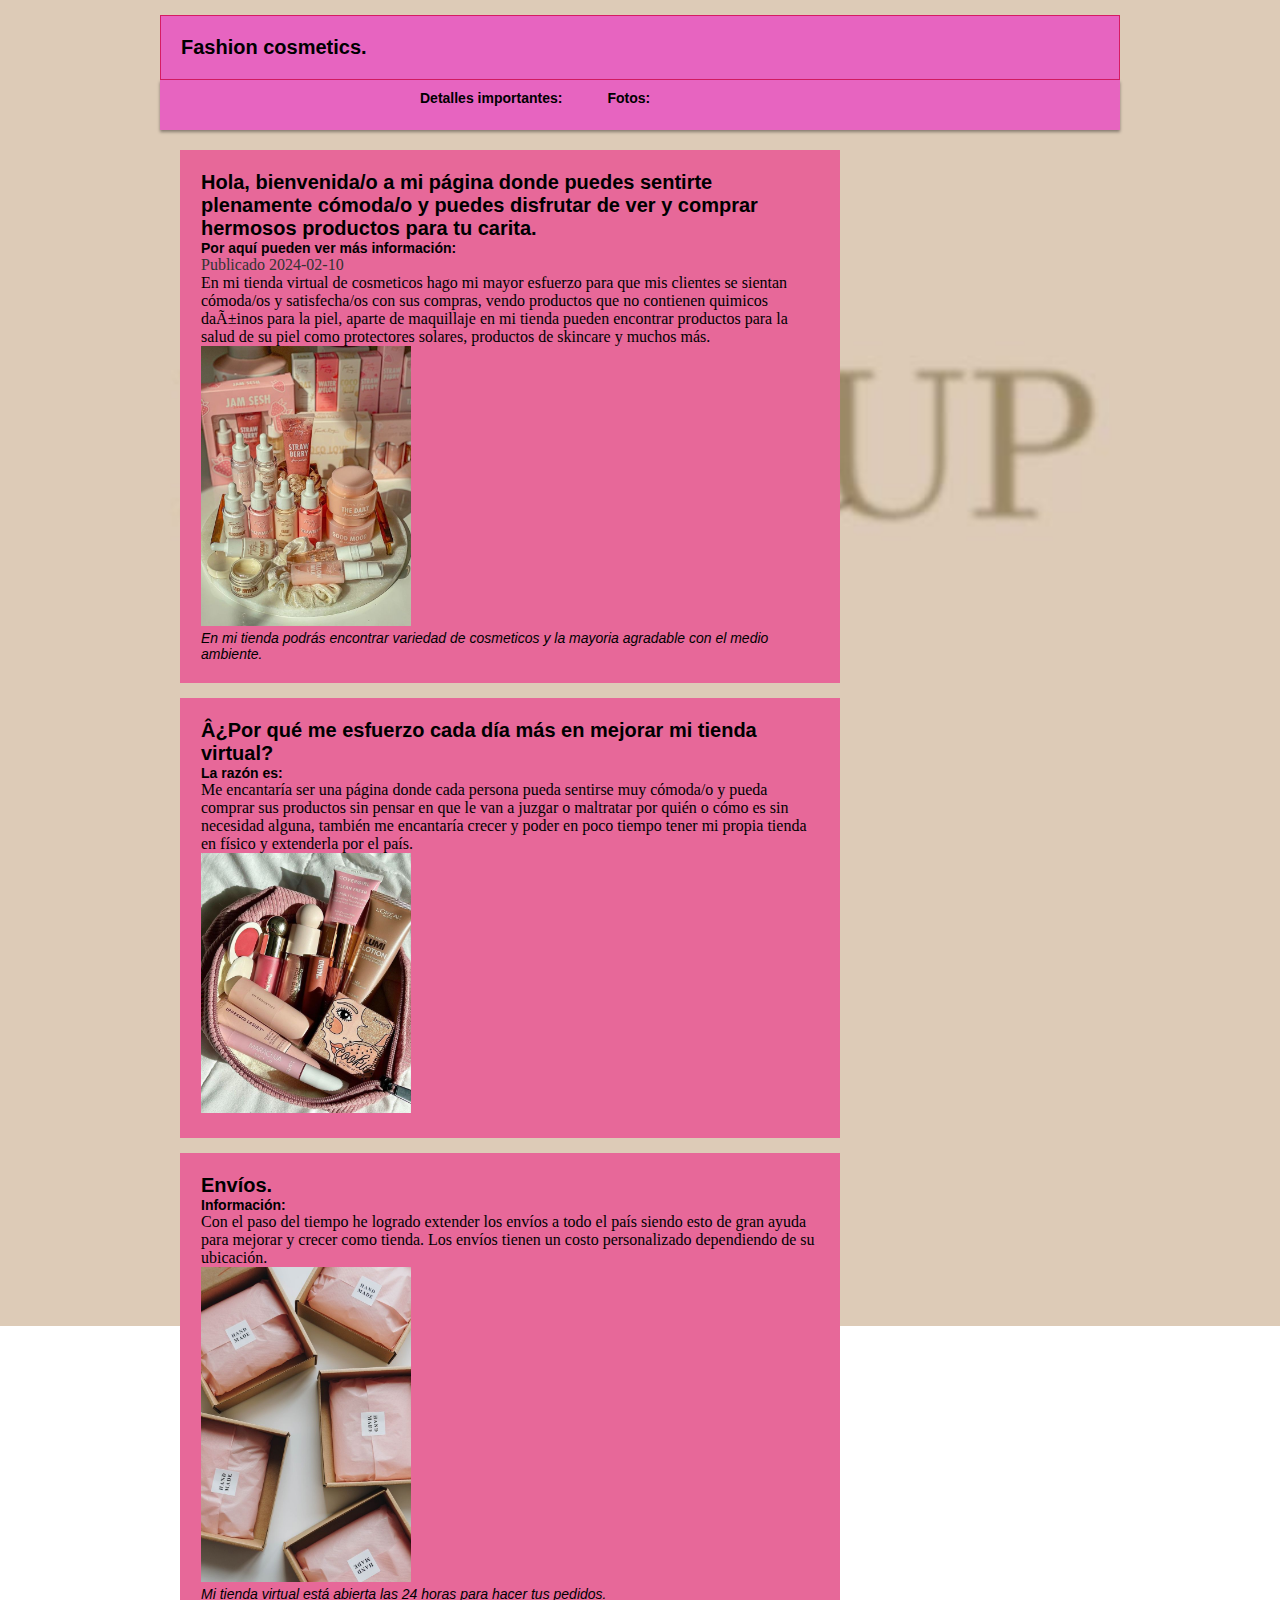
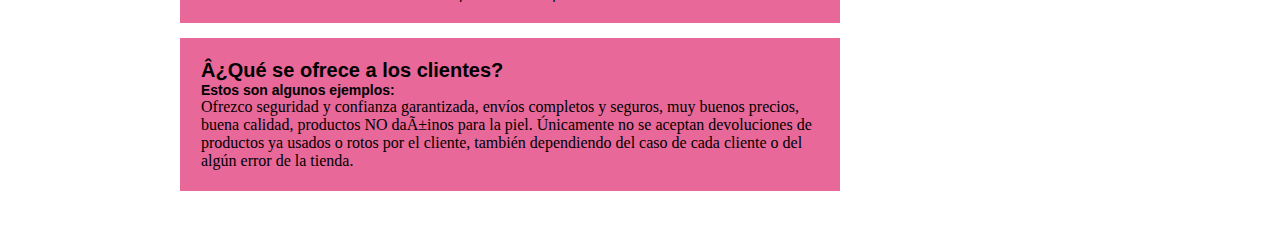
<file: Proyecto/index.html>
<!DOCTYPE html>
<html lang="es">
    <head>
        <meta charset="UIF-8">
        <title>Este es el t&iacute;tulo del documento</title>
        <link rel="stylesheet" href="CSS/estilos.css">
    </head>
    <body>
        <div id="agrupar">
            <header id="cabecera">
                <h1>Fashion cosmetics.</h1>
            </header>
            <nav id="menu">
                <ul>
                    <li>Detalles importantes:
                        <ul>
                            <li><a href="Numerodeconsultas.html">N&uacute;mero para consultar la informaci&oacute;n que desee.</a></li>
                        </ul>
                    </li>
                    <li>Fotos:
                        <ul>
                            <li><a href= "Fotos.html">Ver fotos.</a></li>
                        </ul>
                    </li>
                </ul>
            </nav>
            <section id="seccion">
                <article>
                <header>
                    <hgroup>
                        <h1>Hola, bienvenida/o a mi p&aacute;gina donde puedes sentirte plenamente c&oacute;moda/o y puedes disfrutar de ver y comprar hermosos productos para tu carita.</h1>
                        <h2>Por aqu&iacute; pueden ver m&aacute;s informaci&oacute;n:</h2>
                    </hgroup>
                        <time datetime="2024-02-10" pubdate>Publicado 2024-02-10</time>
                    </header>
                    En mi tienda virtual de cosmeticos hago mi mayor esfuerzo para que mis clientes se sientan c&oacute;moda/os y satisfecha/os con sus compras, vendo productos que no contienen quimicos dañinos para la piel,
                    aparte de maquillaje en mi tienda pueden encontrar productos para la salud de su piel como protectores solares, productos de skincare y muchos m&aacute;s.
                    <figure>
                        <img id="img_maquillaje" src="res/Cosmeticos1.jpeg" alt="">
                        <figcaption>
                            En mi tienda podr&aacute;s encontrar variedad de cosmeticos y la mayoria agradable con el medio ambiente.
                        </figcaption>
                    </figure>
                </article>
                <article>
                <header>
                    <hgroup>
                        <h1>¿Por qu&eacute; me esfuerzo cada d&iacute;a m&aacute;s en mejorar mi tienda virtual?</h1>
                        <h2>La raz&oacute;n es:</h2>
                        </hgroup>
                    </header>
                    Me encantar&iacute;a ser una p&aacute;gina donde cada persona pueda sentirse muy c&oacute;moda/o y pueda comprar sus productos sin pensar en que 
                    le van a juzgar o maltratar por qui&eacute;n o c&oacute;mo es sin necesidad alguna, tambi&eacute;n me encantar&iacute;a crecer y poder en poco tiempo tener mi propia tienda en f&iacute;sico y extenderla por el pa&iacute;s.
                    <figure>
                        <img id="img_maquillaje" src="res/Cosmeticos2.jpeg" alt="">
                    </figure>
                </article>
                <article>
                <header>
                    <hgroup>
                        <h1>Env&iacute;os.</h1>
                        <h2>Informaci&oacute;n: </h2>
                    </hgroup>
                </header>
                Con el paso del tiempo he logrado extender los env&iacute;os a todo el pa&iacute;s siendo esto de gran ayuda para mejorar y crecer como tienda.
                Los env&iacute;os tienen un costo personalizado dependiendo de su ubicaci&oacute;n.
                <figure>
                    <img id="img_maquillaje" src="res/Paquetes.jpeg" alt="">
                    <figcaption>
                        Mi tienda virtual est&aacute; abierta las 24 horas para hacer tus pedidos.
                        </figcaption>
                    </figure>
                </article>
                <article>
                <header>
                    <hgroup>
                        <h1>¿Qu&eacute; se ofrece a los clientes?</h1>
                        <h2>Estos son algunos ejemplos:</h2>
                    </hgroup>
                </header>
                Ofrezco seguridad y confianza garantizada, env&iacute;os completos y seguros, muy buenos precios, buena calidad, productos NO dañinos para la piel.
                &Uacute;nicamente no se aceptan devoluciones de productos ya usados o rotos por el cliente, tambi&eacute;n dependiendo del caso de cada cliente o del alg&uacute;n error de la tienda.
                </article>
            </div>
        </body>
 </html>
</file>
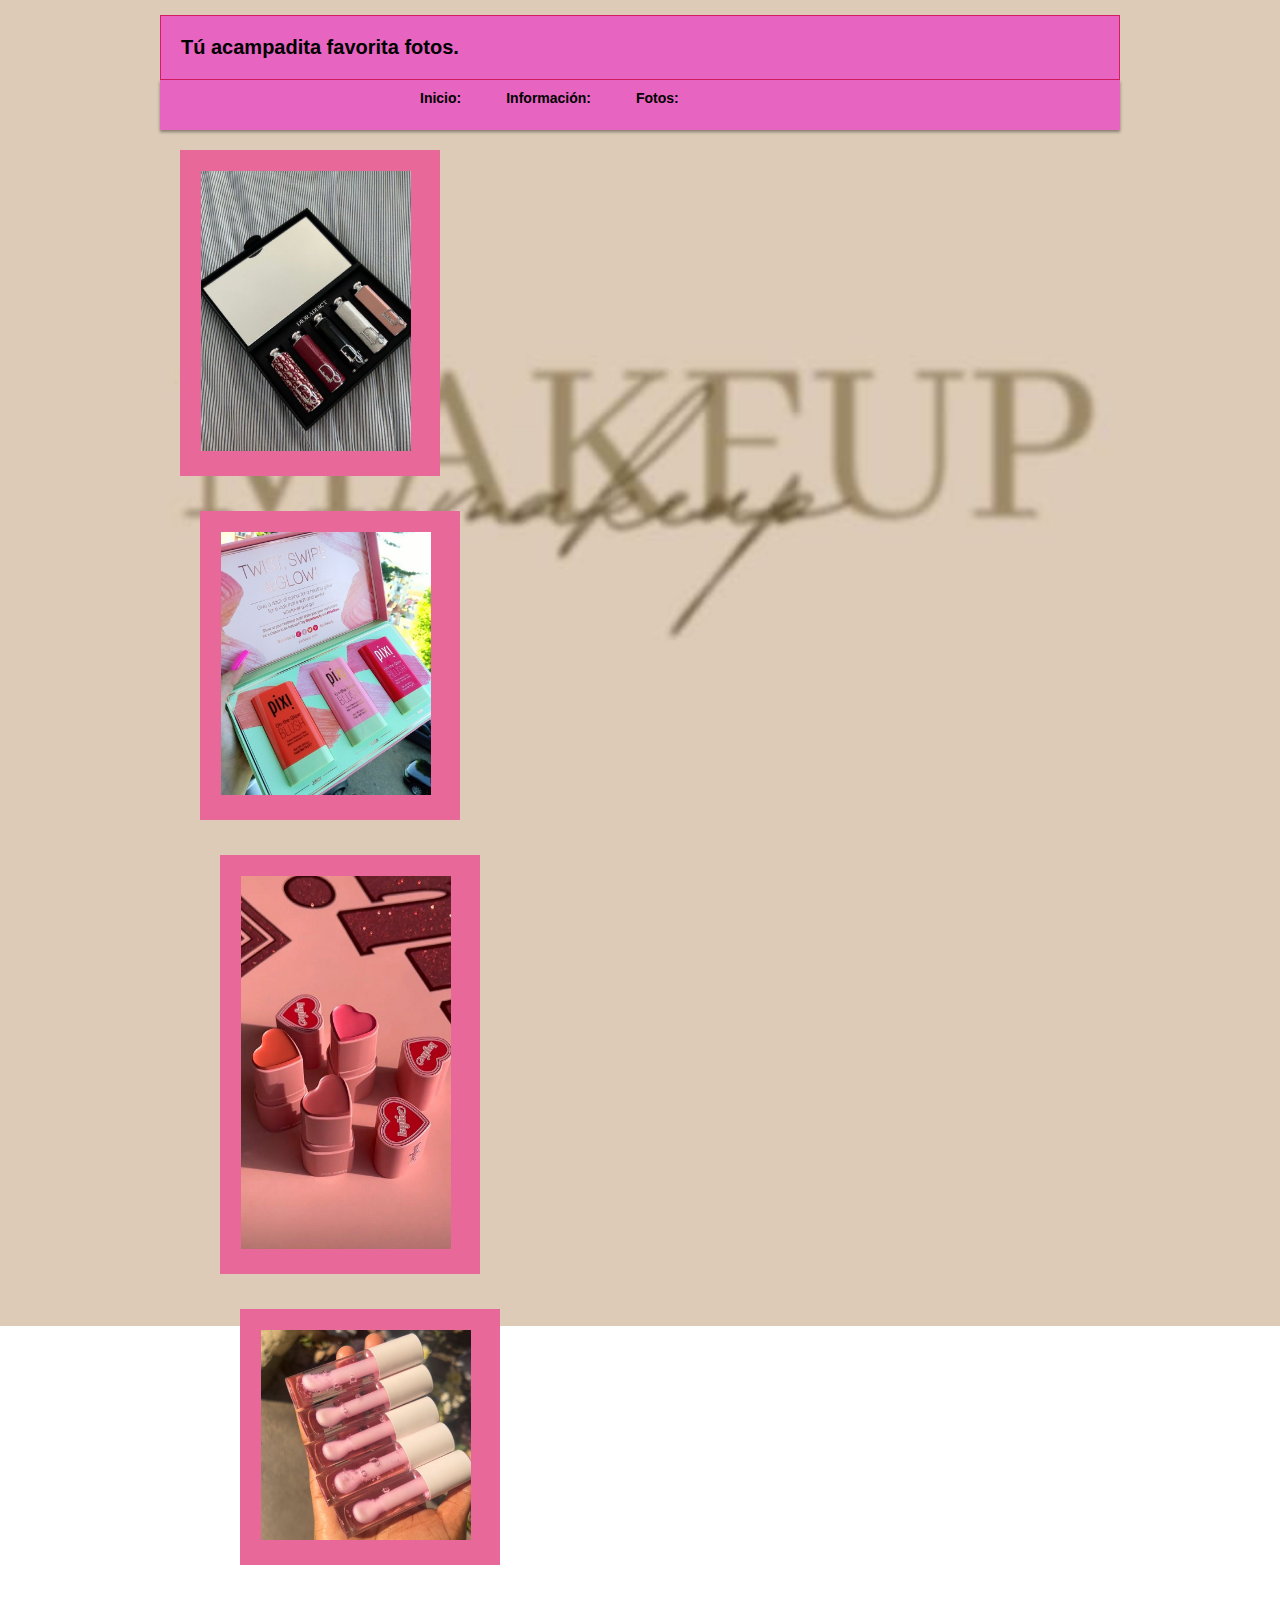
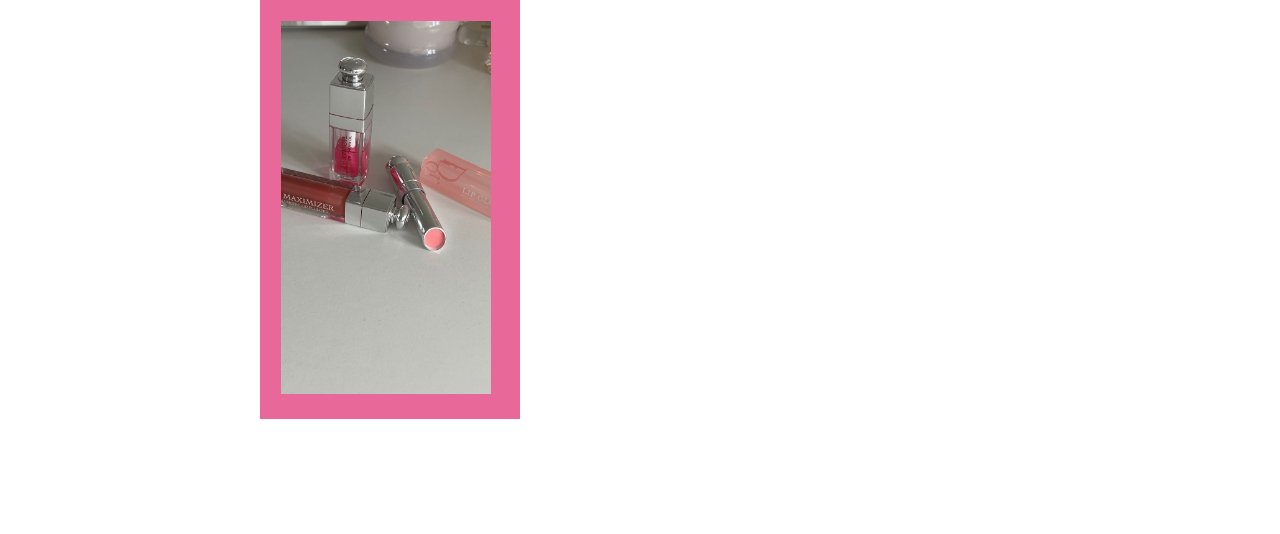
<file: Proyecto/Fotos.html>
<!DOCTYPE html>
<html lang="es">
    <head>
        <meta charset="UIF-8">
        <title>Este es el t&iacute;tulo del documento</title>
        <link rel="stylesheet" href="CSS/estilos.css">
    </head>
    <body>
        <div id="agrupar">
            <header id="cabecera">
                <h1>T&uacute; acampadita favorita fotos.</h1>
            </header>
            <nav id="menu">
                <ul>
                    <li>Inicio:
                        <ul>
                            <li><a href="index.html">Volver al men&uacute; principal.</a></li>
                        </ul>
                    </li>
                    <li>Informaci&oacute;n:
                        <ul>
                            <li><a href="Numerodeconsultas.html">N&uacute;mero para consultar m&aacute;s informaci&oacute;n.</a></li>
                        </ul>
                    </li>
                    <li>Fotos:
                        <ul>
                            <li><a href= "Fotos.html">Ver fotos.</a></li>
                        </ul>
                    </li>
                </ul>
            </nav>
            <section id="seccion_fotos">
    <article>
            <figure>
            <img id="img_maquillaje" src="res/Dior.jpeg" alt="">
    <figcaption>
    </article>
            <section id="seccion_fotos">
    <article>
            <figure>
            <img id="img_maquillaje" src="res/pixi beauty makeup.jpeg" alt="">
    <figcaption>
    </article>
            <section id="seccion_fotos">
    <article>
            <figure>
            <img id="img_maquillaje" src="res/Kylie.jpeg" alt="">
    <figcaption>
    </article>
            <section id="seccion_fotos">
    <article>
            <figure>
            <img id="img_maquillaje" src="res/CLEAR JUMBO BRUSH.jpeg" alt="">
    <figcaption>
    </article>
            <section id="seccion_fotos">
    <article>
            <figure>
            <img id="img_maquillaje" src="res/Dior2.jpeg" alt="">
    <figcaption>
    </article>    
</html>
</file>
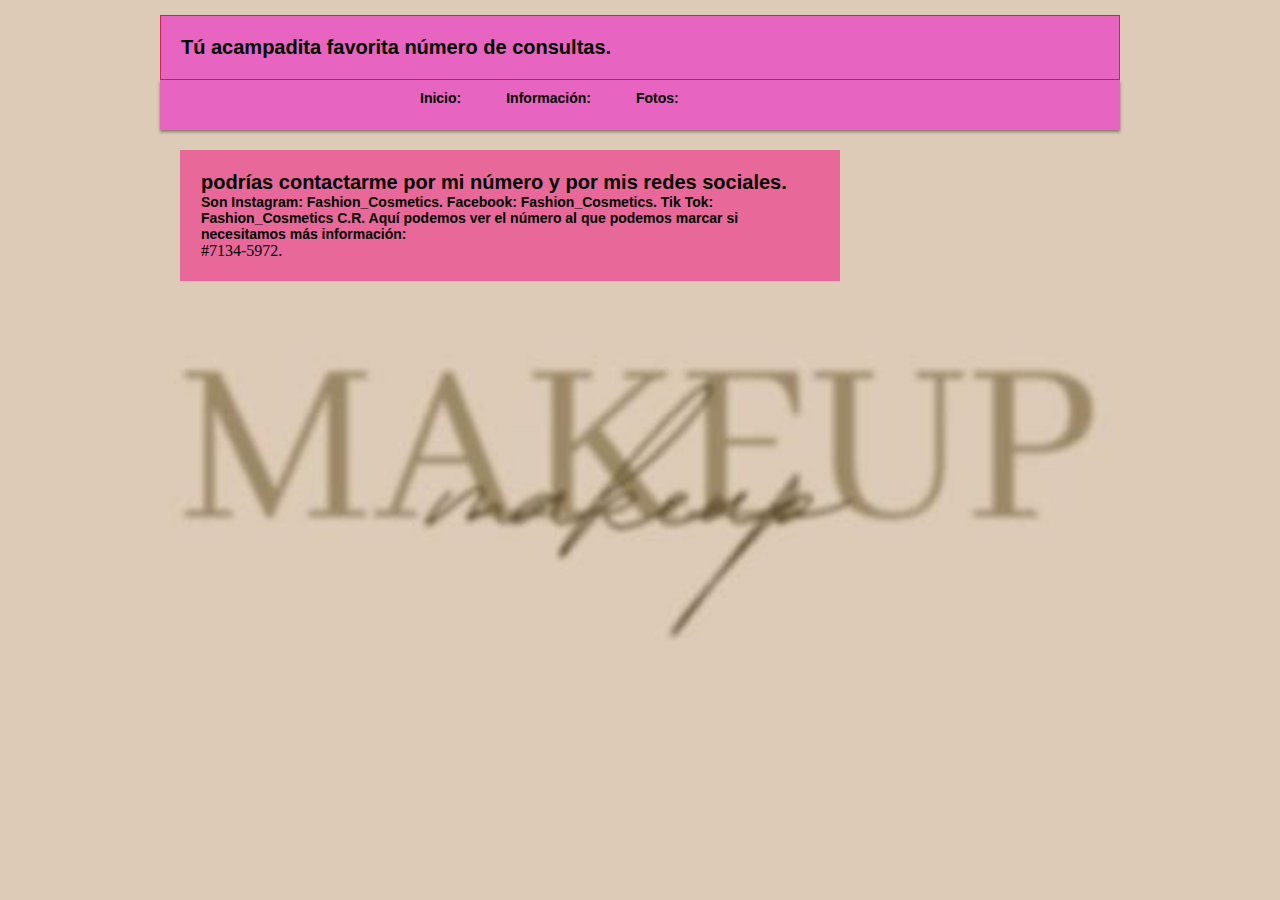
<file: Proyecto/Numerodeconsultas.html>
<!DOCTYPE html>
<html lang="es">
    <head>
        <meta charset="UIF-8">
        <link rel="stylesheet" href="CSS/estilos.css">
    </head>
    <body>
        <div id="agrupar">
            <header id="cabecera">
                <h1>T&uacute; acampadita favorita n&uacute;mero de consultas.</h1>
            </header>
            <nav id="menu">
                <ul>
                    <li>Inicio:
                        <ul>
                            <li><a href="index.html">Volver al men&uacute; principal.</a></li>
                        </ul>
                    </li>
                    <li>Informaci&oacute;n:
                        <ul>
                            <li><a href="Numerodeconsultas.html">N&uacute;mero para consultar m&aacute;s informaci&oacute;n.</a></li>
                        </ul>
                    </li>
                    <li>Fotos:
                        <ul>
                            <li><a href= "Fotos.html">Ver fotos.</a></li>
                        </ul>
                    </li>
                </ul>
            </nav>
            <section id="seccion">
                <article>
                    <header>
                        <hgroup>
                            <h1>podr&iacute;as contactarme por mi n&uacute;mero y por mis redes sociales.</h1>
                            <h2>Son Instagram: Fashion_Cosmetics. Facebook: Fashion_Cosmetics. Tik Tok: Fashion_Cosmetics C.R. 
                                Aqu&iacute; podemos ver el n&uacute;mero al que podemos marcar si necesitamos m&aacute;s informaci&oacute;n:</h2>
                        </hgroup>
                    </header>
                    #7134-5972.
                </article>
            </div>
        </body>
 </html>
</file>
<file: Proyecto/CSS/estilos.css>
*{
    margin: 0px;
    padding: 0px;
}

#img_maquillaje
{
    width: 200px;
    height: auto;
}

#img_maquillaje
{
    width: 210px;
    height: auto;
}

h1{
    font: bold 20px verdana, sans-serif;
}

h2{
    font: bold 14px verdana, sans-serif;
}

header, section, footer, aside, nav, article, figure, figcaption, hgroup
{
    display: block;
}

body{
    text-align: center;
}

#agrupar{
    width: 960px;
    margin: 15px auto;
    text-align: left;
}

#cabecera{
    background: #e764c0;
    border: 1px solid #d61c63;
    padding: 20px;
}

#menu{
    background: #e764c0;
    padding: 5px 230px;
}

#menu li{
    display: inline-block;
    list-style: none;
    padding: 5px 15px;
    font: bold 14px verdana, sans-serif;
}

#seccion{
    float: left;
    width: 660px;
    margin: 20px;
}

#seccion_fotos{
  float: left;
  width: 260px;
  margin: 20px;
}

#columna{
    float: left;
    width: 220px;
    margin: 20px 0px;
    padding: 20px;
    background: #d61c63;
}

#pie{
    clear: both;
    text-align: center;
    padding: 20px;
    border-top: 2px solid #d61c63;
}

article{
    background: #e76899;
    border: 1px solid #e76899;
    padding: 20px; 
    margin-bottom: 15px; 
}

article footer{
    text-align: right; 
}

time{
    color: rgb(51, 51, 51);
}

figcaption{
    font: italic 14px verdana, sans-serif;
}

#menu a {text-decoration: none;}
#menu {
  height: 40px;
  box-shadow: 0px 2px 3px rgba(0, 0, 0, 0.4);
  width: 500px;
  margin: 0 auto;
}
#menu > ul > li {
  float: left;
  margin-left: 15px;
  position: relative;
}
#menu > ul > li > a {
  color: #a0a0a0;
  font-size: 15px;
  line-height: 40px;
  padding: 11px 20px;
  -webkit-transition: color .15s;
  -moz-transition: color .15s;
  -ms-transition: color .15s;
  -o-transition: color .15s;
  transition: color .15s;
}

#menu > ul > li > a:hover {color: #ffffff;}
#menu > ul > li > ul {
  opacity: 0;
  visibility: hidden;
  padding: 16px 0 20px 0;
  background-color: #fafafa;
  text-align: left;
  position: absolute;
  top: 25px;
  left: 50%;
  margin-left: -90px;
  width: 180px;
  -webkit-transition: all .3s .1s;
  -moz-transition: all .3s .1s;
  -o-transition: all .3s .1s;
  transition: all .3s .1s;
  border-radius: 5px;
  -webkit-box-shadow: 0px 1px 3px rgba(0, 0, 0, 0.4);
  box-shadow: 0px 1px 3px rgba(0, 0, 0, 0.4);
}

#menu > ul > li:hover > ul {
  opacity: 1;
  top: 42px;
  visibility: visible;
}

#menu > ul > li > ul:before {
  content: '';
  display: block;
  border-color: transparent transparent #fafafa transparent;
  border-style: solid;
  border-width: 10px;
  position: absolute;
  top: -20px;
  left: 50%;
  margin-left: -10px;
}

#menu > ul ul > li {position: relative;}
#menu ul ul a {
  color: #323232;
  font-size: 13px;
  background-color: #fafafa;
  padding: 5px 8px 7px 16px;
  display: block;
  -webkit-transition: background-color 0.1s;
  -moz-transition: background-color 0.1s;
  -ms-transition: background-color 0.1s;
  -o-transition: background-color 0.1s;
  transition: background-color 0.1s;
}

#menu > ul > li > ul > li > ul:before {
  content: '';
  display: block;
  border-color: transparent #333 transparent transparent;
  border-style: solid;
  border-width: 10px;
  position: absolute;
  top: 23%;
  left: -20px;
}

#menu ul ul ul {
  visibility: hidden;
  opacity: 0;
  position: absolute;
  top: -16px;
  left: 206px;
  padding: 16px 0 20px 0;
  background-color: #fafafa;
  text-align: left;
  width: 180px;
  -webkit-transition: all .3s;
  -moz-transition: all .3s;
  -ms-transition: all .3s;
  -o-transition: all .3s;
  transition: all .3s;
  border-radius: 5px;
  -webkit-box-shadow: 0px 1px 3px rgba(0, 0, 0, 0.4);
  box-shadow: 0px 1px 3px rgba(0, 0, 0, 0.4);
}

#menu ul ul > li:hover > ul {
  opacity: 1;
  left: 200px;
  visibility: visible;
}

#menu ul ul a:hover {
  background-color: #0087db;
  color: #f0f0f0;
}

body{
background-image: url(../res/Makeup.jpeg);
background-repeat: no-repeat;
background-position: center center;
background-size: cover;
background-attachment: fixed;
}
</file>
